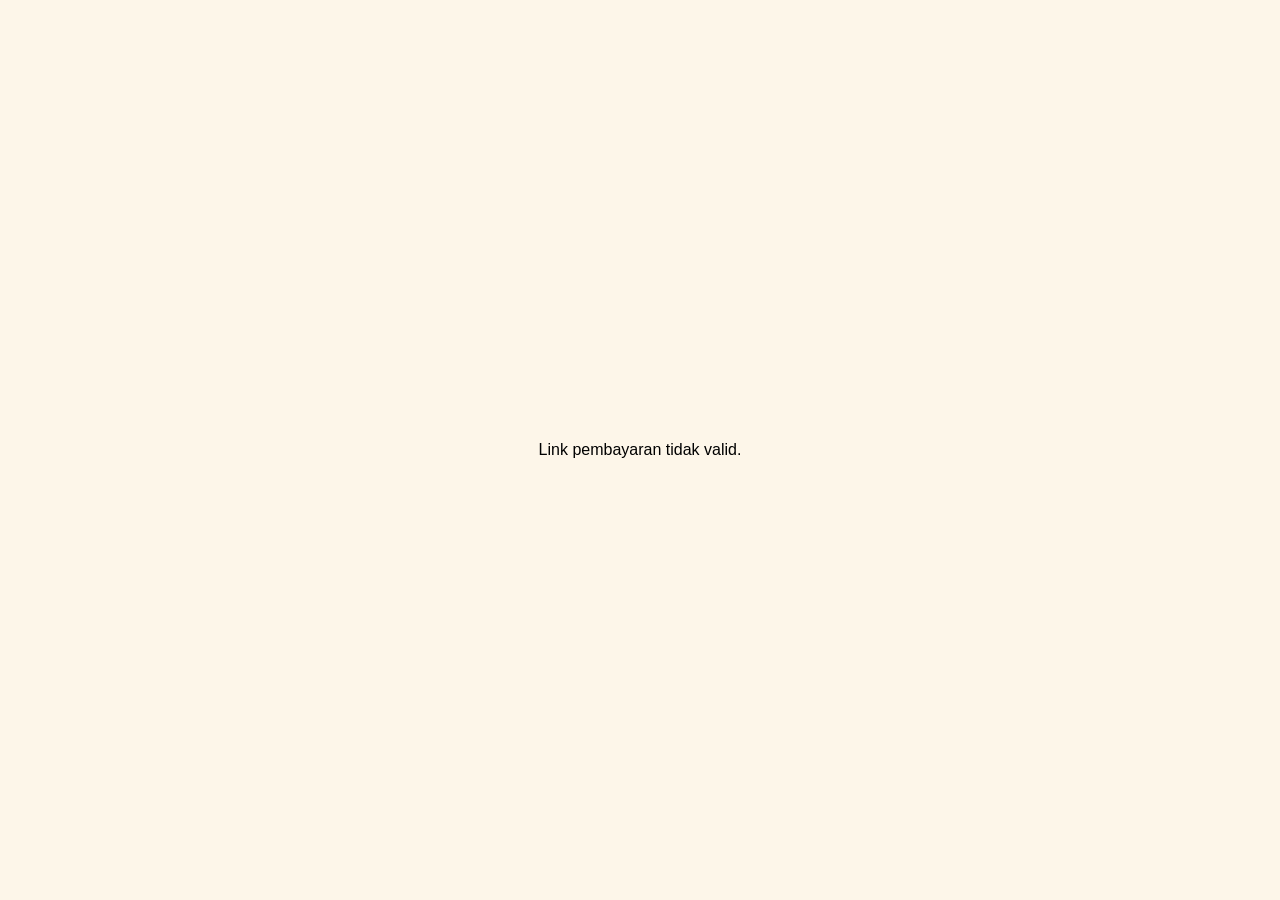
<file: payment.html>
<!DOCTYPE html>
<html lang="id">
<head>
  <meta charset="UTF-8">
  <title>Pembayaran - Flow Chocolates</title>
  <meta name="viewport" content="width=device-width, initial-scale=1.0">
  <script src="https://app.sandbox.midtrans.com/snap/snap.js" data-client-key="Mid-client-aNNPxqG215kM6IQ-"></script>
  <style>
    body { font-family: sans-serif; display: flex; align-items: center; justify-content: center; height: 100vh; margin: 0; background: #fdf6e9; }
    .box { text-align: center; }
  </style>
</head>
<body>
  <div class="box">
    <p id="status">Menyiapkan pembayaran...</p>
  </div>

<script>
  const params = new URLSearchParams(window.location.search);
  const orderId = params.get("order");
  let token = params.get("token");
  const statusEl = document.getElementById("status");
  const API_BASE = "https://flow-chocolates-backend-production.up.railway.app";

async function apiFetch(url, options = {}) {
  return fetch(url, options);
}

  async function startPayment(){
  if(!orderId){
    statusEl.textContent = "Link pembayaran tidak valid.";
    return;
  }

  const res = await apiFetch(API_BASE + "/api/orders/" + orderId);
  const order = await res.json();
  if(order.error){
    statusEl.textContent = "Pesanan tidak ditemukan.";
    return;
  }

  const tokenAgeHours = (Date.now() - new Date(order.snap_token_created_at)) / (1000 * 60 * 60);
  let finalToken = order.snap_token;

  if(tokenAgeHours > 23){
    const renewRes = await apiFetch(API_BASE + "/api/orders/" + orderId + "/renew", { method: "POST" });
    const renewData = await renewRes.json();
    if(renewData.error){
      statusEl.textContent = "Gagal memperbarui pembayaran: " + renewData.error;
      return;
    }
    finalToken = renewData.token;
  }

  window.snap.pay(finalToken, {
    onSuccess: () => { window.location.href = "index.html?paid=" + encodeURIComponent(orderId); },
    onPending: () => { window.location.href = "index.html?pending=" + encodeURIComponent(orderId); },
    onError: () => { statusEl.textContent = "Pembayaran gagal. Silakan coba lagi."; },
    onClose: () => { statusEl.textContent = "Pembayaran dibatalkan."; }
  });
}

startPayment();
</script>
</body>
</html>
</file>
